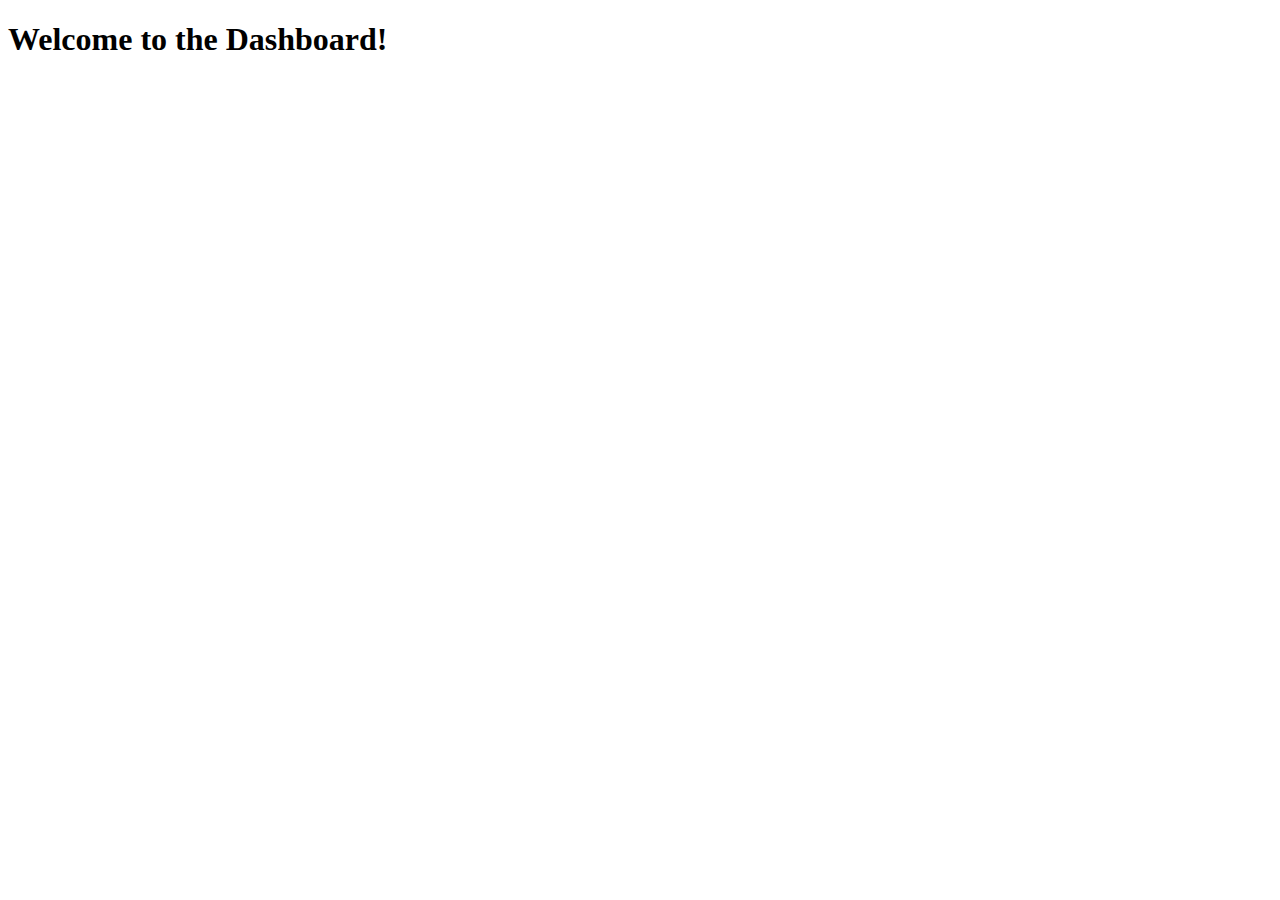
<file: templates/test.html>
<!DOCTYPE html>
<html>
<head>
    <title>Dashboard</title>
</head>
<body>
    <h1>Welcome to the Dashboard!</h1>
    <div id = "data"></div>
    <script>
        const email = "{{ email }}";
        
    </script>
</body>
</html>
</file>
